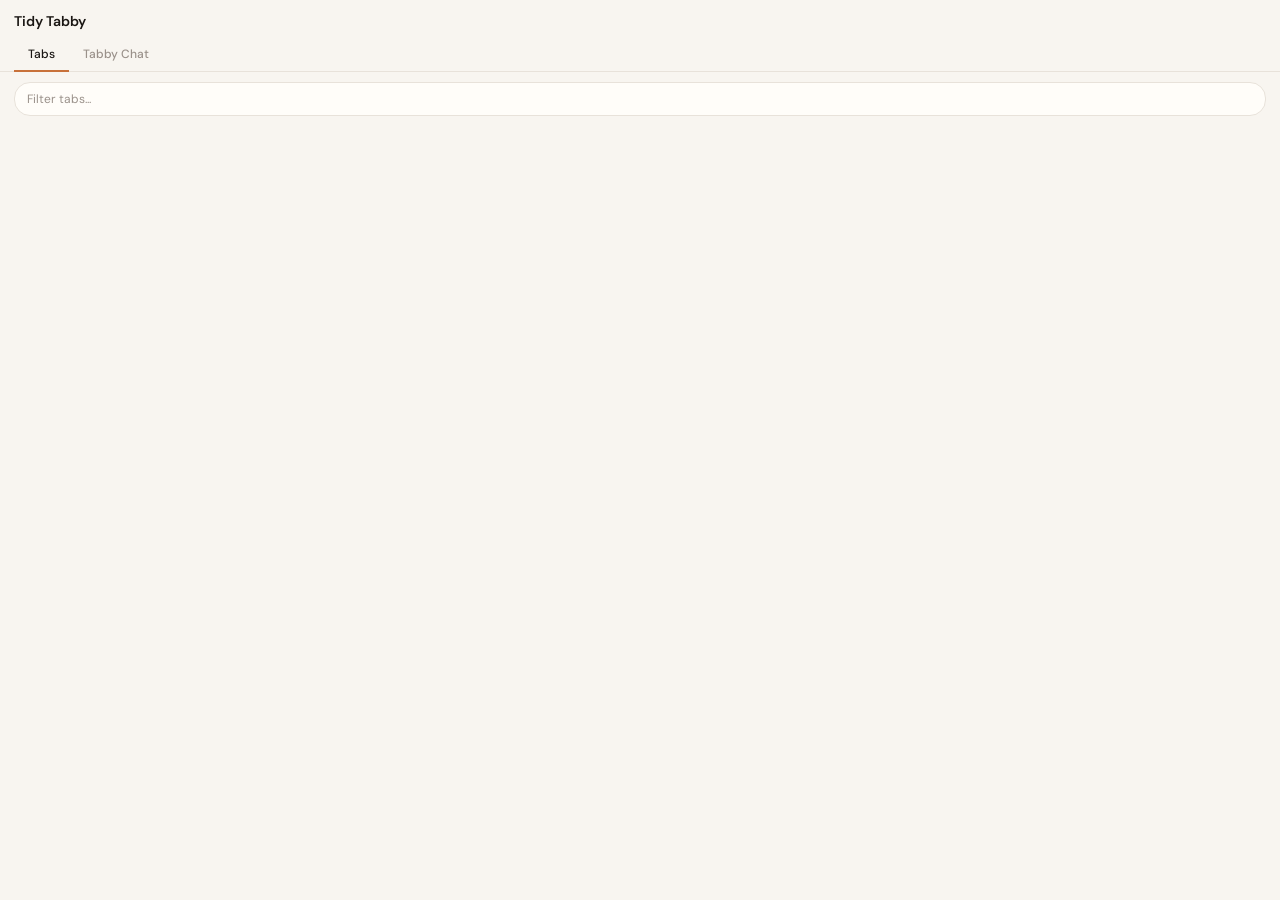
<file: extension/sidepanel.html>
<!DOCTYPE html>
<html lang="en">
<head>
  <meta charset="UTF-8">
  <meta name="viewport" content="width=device-width, initial-scale=1.0">
  <title>Tidy Tabby</title>
  <link rel="preconnect" href="https://fonts.googleapis.com">
  <link href="https://fonts.googleapis.com/css2?family=DM+Sans:wght@300;400;500;600&display=swap" rel="stylesheet">
  <link rel="stylesheet" href="sidepanel.css">
</head>
<body>

<div class="sp-header">
  <span class="sp-title">Tidy Tabby</span>
  <div class="sp-tabs">
    <button class="sp-tab active" data-sp-tab="tabs">Tabs</button>
    <button class="sp-tab" data-sp-tab="chat">Tabby Chat</button>
  </div>
</div>

<!-- Tabs panel -->
<div class="sp-panel" id="spPanelTabs">
  <input type="text" class="sp-search" id="spSearch" placeholder="Filter tabs..." autocomplete="off">
  <div class="sp-tab-list" id="spTabList"></div>
</div>

<!-- Chat panel -->
<div class="sp-panel" id="spPanelChat" style="display:none">
  <div class="sp-current-page" id="spCurrentPage" style="display:none"></div>
  <div class="sp-chat-messages" id="spChatMessages">
  </div>
  <form class="sp-chat-form" id="spChatForm">
    <input type="text" class="sp-chat-input" id="spChatInput" placeholder="Ask me anything..." autocomplete="off">
    <button type="submit" class="sp-chat-send">
      <svg xmlns="http://www.w3.org/2000/svg" fill="none" viewBox="0 0 24 24" stroke-width="2" stroke="currentColor" width="14" height="14">
        <path stroke-linecap="round" stroke-linejoin="round" d="M6 12 3.269 3.125A59.769 59.769 0 0 1 21.485 12 59.768 59.768 0 0 1 3.27 20.875L5.999 12Zm0 0h7.5" />
      </svg>
    </button>
  </form>
</div>

<script src="sidepanel.js"></script>
</body>
</html>
</file>
<file: extension/sidepanel.css>
/* Side Panel — lightweight Tidy Tabby */

:root {
  --ink: #1a1613;
  --paper: #f8f5f0;
  --warm-gray: #e8e2da;
  --muted: #9a918a;
  --accent-amber: #c8713a;
  --accent-sage: #5a7a62;
  --card-bg: #fffdf9;
  --shadow: rgba(26, 22, 19, 0.06);
}

@media (prefers-color-scheme: dark) {
  :root {
    --ink: #e8e2da;
    --paper: #1a1613;
    --warm-gray: #2e2a26;
    --muted: #7a726b;
    --accent-amber: #e8a060;
    --accent-sage: #7a9a82;
    --card-bg: #22201c;
    --shadow: rgba(0, 0, 0, 0.2);
  }
}

* { margin: 0; padding: 0; box-sizing: border-box; }

body {
  font-family: 'DM Sans', sans-serif;
  background: var(--paper);
  color: var(--ink);
  font-size: 13px;
  height: 100vh;
  display: flex;
  flex-direction: column;
}

/* ---- Header ---- */
.sp-header {
  padding: 12px 14px 0;
  border-bottom: 1px solid var(--warm-gray);
  flex-shrink: 0;
}

.sp-title {
  font-size: 14px;
  font-weight: 600;
  display: block;
  margin-bottom: 8px;
}

.sp-tabs {
  display: flex;
  gap: 0;
}

.sp-tab {
  font-family: 'DM Sans', sans-serif;
  font-size: 12px;
  font-weight: 500;
  padding: 8px 14px;
  border: none;
  background: none;
  color: var(--muted);
  cursor: pointer;
  border-bottom: 2px solid transparent;
  margin-bottom: -1px;
  transition: color 0.15s;
}

.sp-tab:hover { color: var(--ink); }

.sp-tab.active {
  color: var(--ink);
  border-bottom-color: var(--accent-amber);
}

/* ---- Panels ---- */
.sp-panel {
  flex: 1;
  overflow-y: auto;
  display: flex;
  flex-direction: column;
}

/* ---- Search ---- */
.sp-search {
  font-family: 'DM Sans', sans-serif;
  font-size: 12px;
  padding: 8px 12px;
  margin: 10px 14px;
  border: 1px solid var(--warm-gray);
  border-radius: 16px;
  background: var(--card-bg);
  color: var(--ink);
  outline: none;
  flex-shrink: 0;
}

.sp-search:focus { border-color: var(--accent-amber); }
.sp-search::placeholder { color: var(--muted); }

/* ---- Tab list ---- */
.sp-tab-list {
  flex: 1;
  overflow-y: auto;
  padding: 0 14px 14px;
}

.sp-domain-group {
  margin-bottom: 12px;
}

.sp-domain-name {
  font-size: 11px;
  font-weight: 600;
  text-transform: uppercase;
  letter-spacing: 0.5px;
  color: var(--muted);
  padding: 6px 0 4px;
}

.sp-domain-count {
  font-weight: 400;
  opacity: 0.6;
}

.sp-tab-item {
  display: flex;
  align-items: center;
  gap: 8px;
  padding: 6px 4px;
  border-radius: 6px;
  cursor: pointer;
  transition: background 0.12s;
}

.sp-tab-item:hover {
  background: rgba(200, 113, 58, 0.06);
}

.sp-favicon {
  width: 14px;
  height: 14px;
  flex-shrink: 0;
  border-radius: 2px;
}

.sp-tab-title {
  flex: 1;
  min-width: 0;
  overflow: hidden;
  text-overflow: ellipsis;
  white-space: nowrap;
  font-size: 12px;
}

.sp-tab-close {
  font-size: 14px;
  color: var(--muted);
  background: none;
  border: none;
  cursor: pointer;
  opacity: 0;
  padding: 0 4px;
  transition: opacity 0.12s, color 0.12s;
}

.sp-tab-item:hover .sp-tab-close { opacity: 0.5; }
.sp-tab-close:hover { opacity: 1 !important; color: var(--accent-amber); }

.sp-empty {
  color: var(--muted);
  font-style: italic;
  text-align: center;
  padding: 24px 0;
}

/* ---- Current page indicator ---- */
.sp-current-page {
  font-size: 11px;
  padding: 8px 14px;
  background: var(--card-bg);
  border-bottom: 1px solid var(--warm-gray);
  flex-shrink: 0;
  overflow: hidden;
  text-overflow: ellipsis;
  white-space: nowrap;
}

.sp-current-label {
  color: var(--muted);
}

.sp-current-title {
  color: var(--ink);
  font-weight: 500;
}

/* ---- Chat ---- */
#spPanelChat {
  padding: 0 14px;
}

.sp-chat-messages {
  flex: 1;
  overflow-y: auto;
  padding: 10px 0;
  display: flex;
  flex-direction: column;
  gap: 8px;
}

.sp-msg {
  font-size: 12px;
  line-height: 1.6;
  padding: 8px 12px;
  border-radius: 10px;
  max-width: 90%;
  word-wrap: break-word;
  white-space: pre-wrap;
}

.sp-msg-user {
  background: var(--ink);
  color: var(--paper);
  align-self: flex-end;
  border-bottom-right-radius: 3px;
}

.sp-msg-assistant {
  background: var(--card-bg);
  border: 1px solid var(--warm-gray);
  color: var(--ink);
  align-self: flex-start;
  border-bottom-left-radius: 3px;
}

.sp-msg-thinking {
  color: var(--muted);
  font-style: italic;
  align-self: flex-start;
}

.sp-msg-error {
  color: #b35a5a;
  font-size: 11px;
  align-self: flex-start;
}

/* ---- Suggestion buttons ---- */
.sp-suggestions {
  display: flex;
  flex-wrap: wrap;
  gap: 6px;
  padding: 4px 0;
}

.sp-suggestion-btn {
  font-family: 'DM Sans', sans-serif;
  font-size: 11px;
  padding: 6px 12px;
  border: 1px solid var(--warm-gray);
  border-radius: 14px;
  background: var(--card-bg);
  color: var(--muted);
  cursor: pointer;
  transition: color 0.15s, border-color 0.15s;
  text-align: left;
  line-height: 1.4;
}

.sp-suggestion-btn:hover {
  color: var(--ink);
  border-color: var(--ink);
}

.sp-chat-form {
  display: flex;
  gap: 6px;
  padding: 10px 0;
  border-top: 1px solid var(--warm-gray);
  flex-shrink: 0;
}

.sp-chat-input {
  flex: 1;
  font-family: 'DM Sans', sans-serif;
  font-size: 12px;
  padding: 8px 12px;
  border: 1px solid var(--warm-gray);
  border-radius: 16px;
  background: var(--card-bg);
  color: var(--ink);
  outline: none;
}

.sp-chat-input:focus { border-color: var(--accent-amber); }
.sp-chat-input::placeholder { color: var(--muted); }

.sp-chat-send {
  background: var(--ink);
  border: none;
  border-radius: 50%;
  width: 30px;
  height: 30px;
  display: flex;
  align-items: center;
  justify-content: center;
  cursor: pointer;
  color: var(--paper);
  flex-shrink: 0;
}

.sp-chat-send:hover { opacity: 0.8; }
</file>
